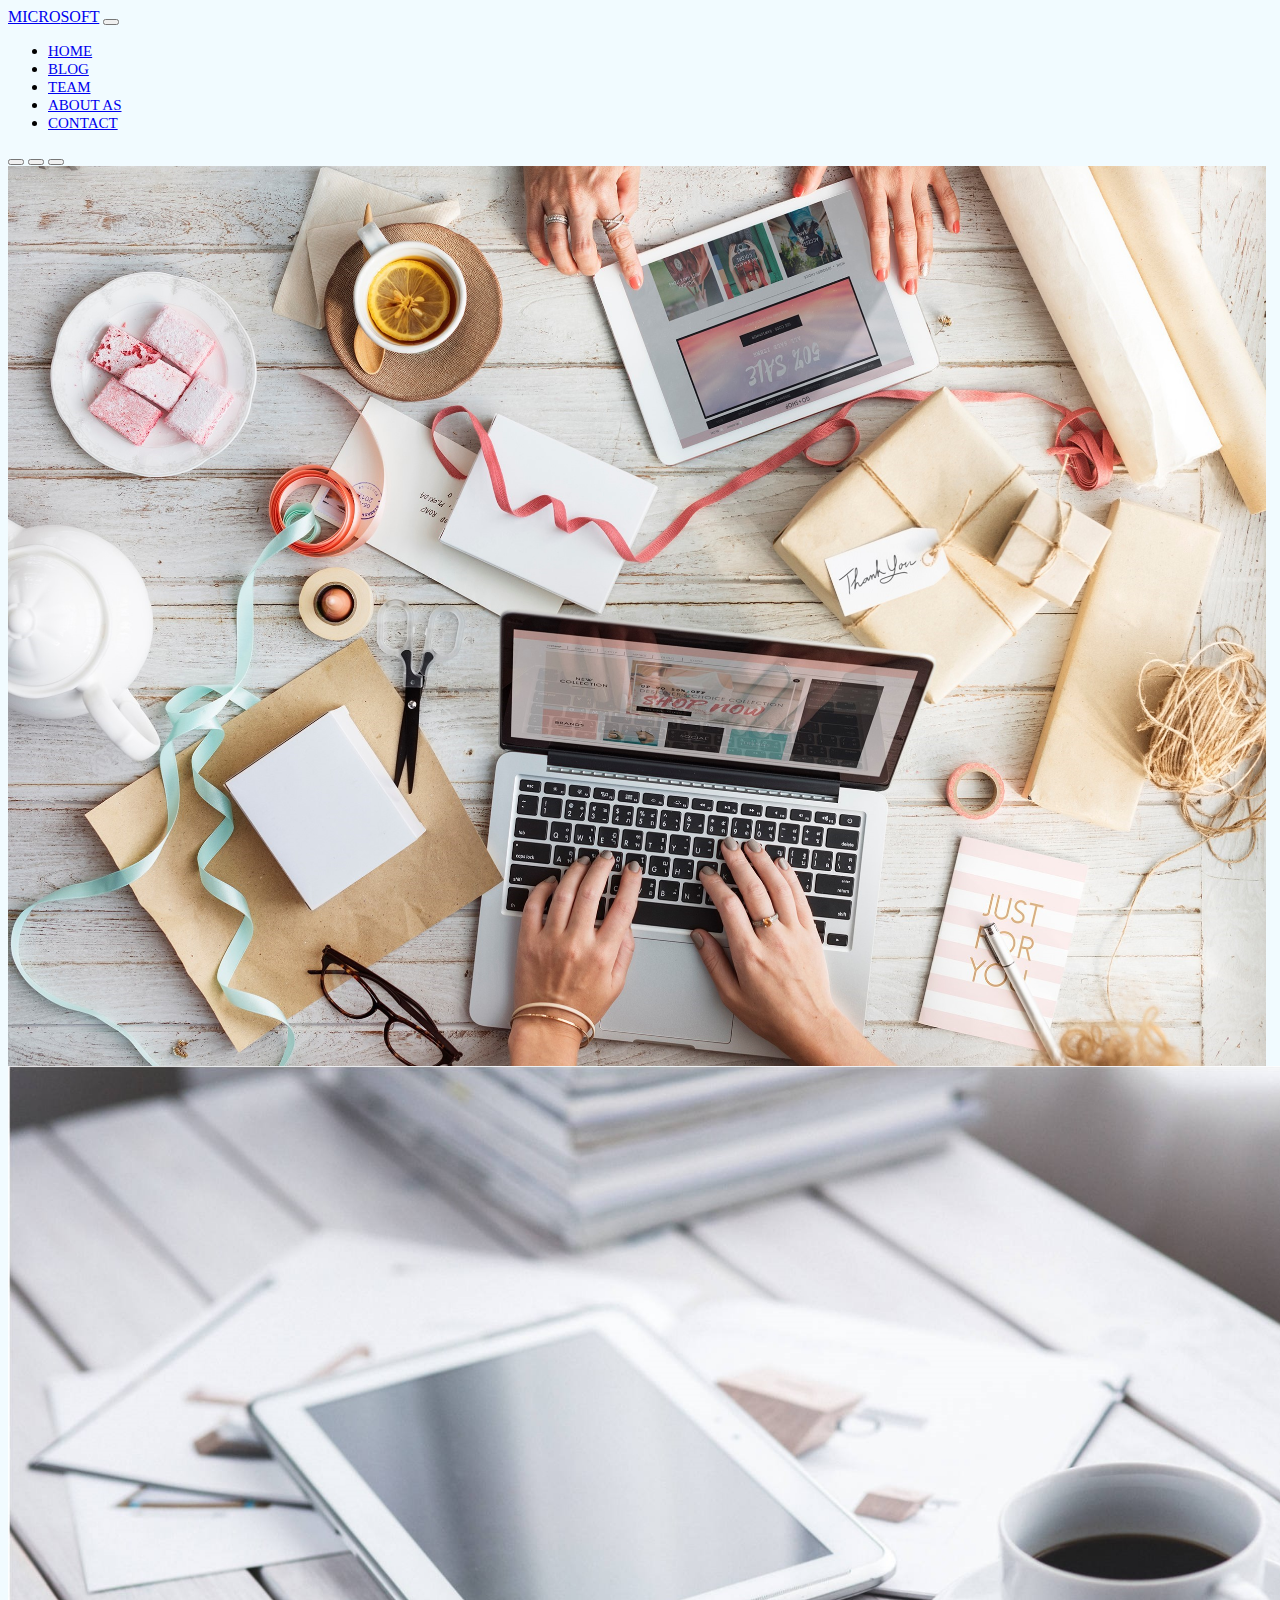
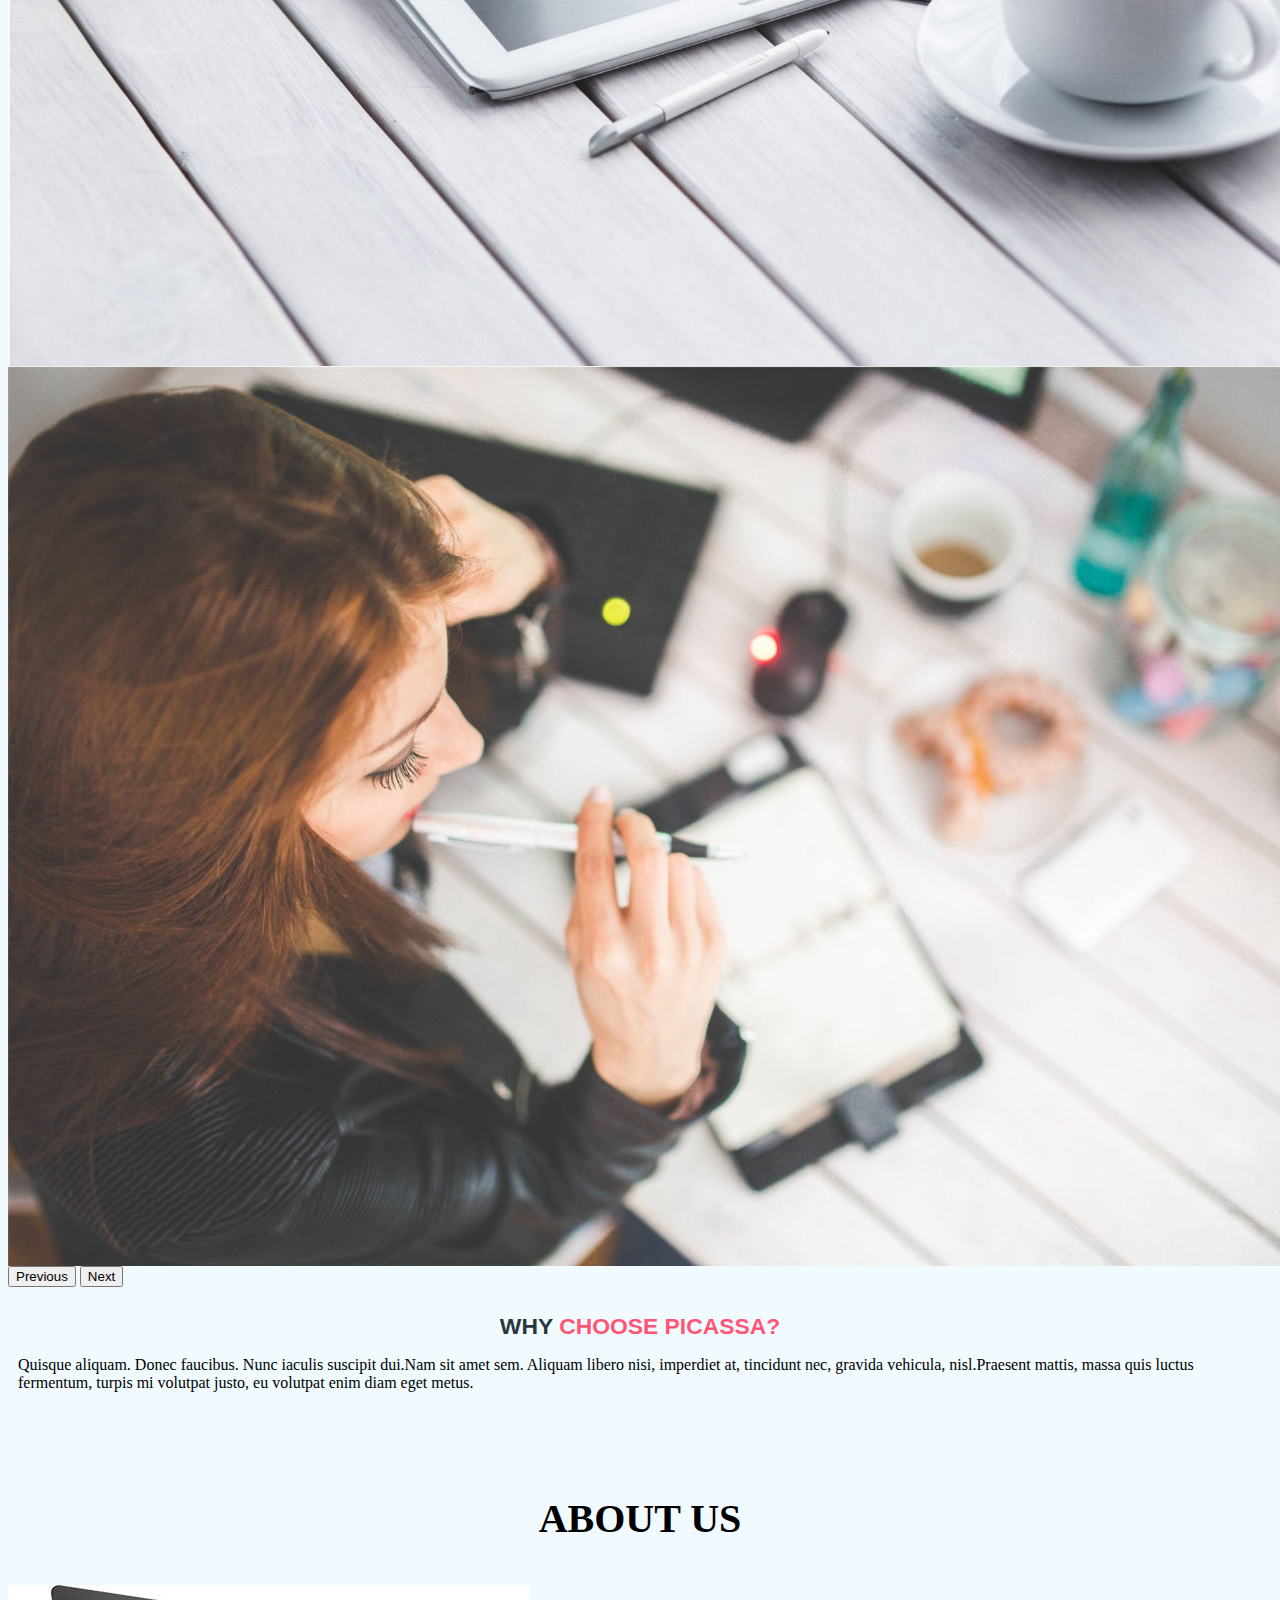
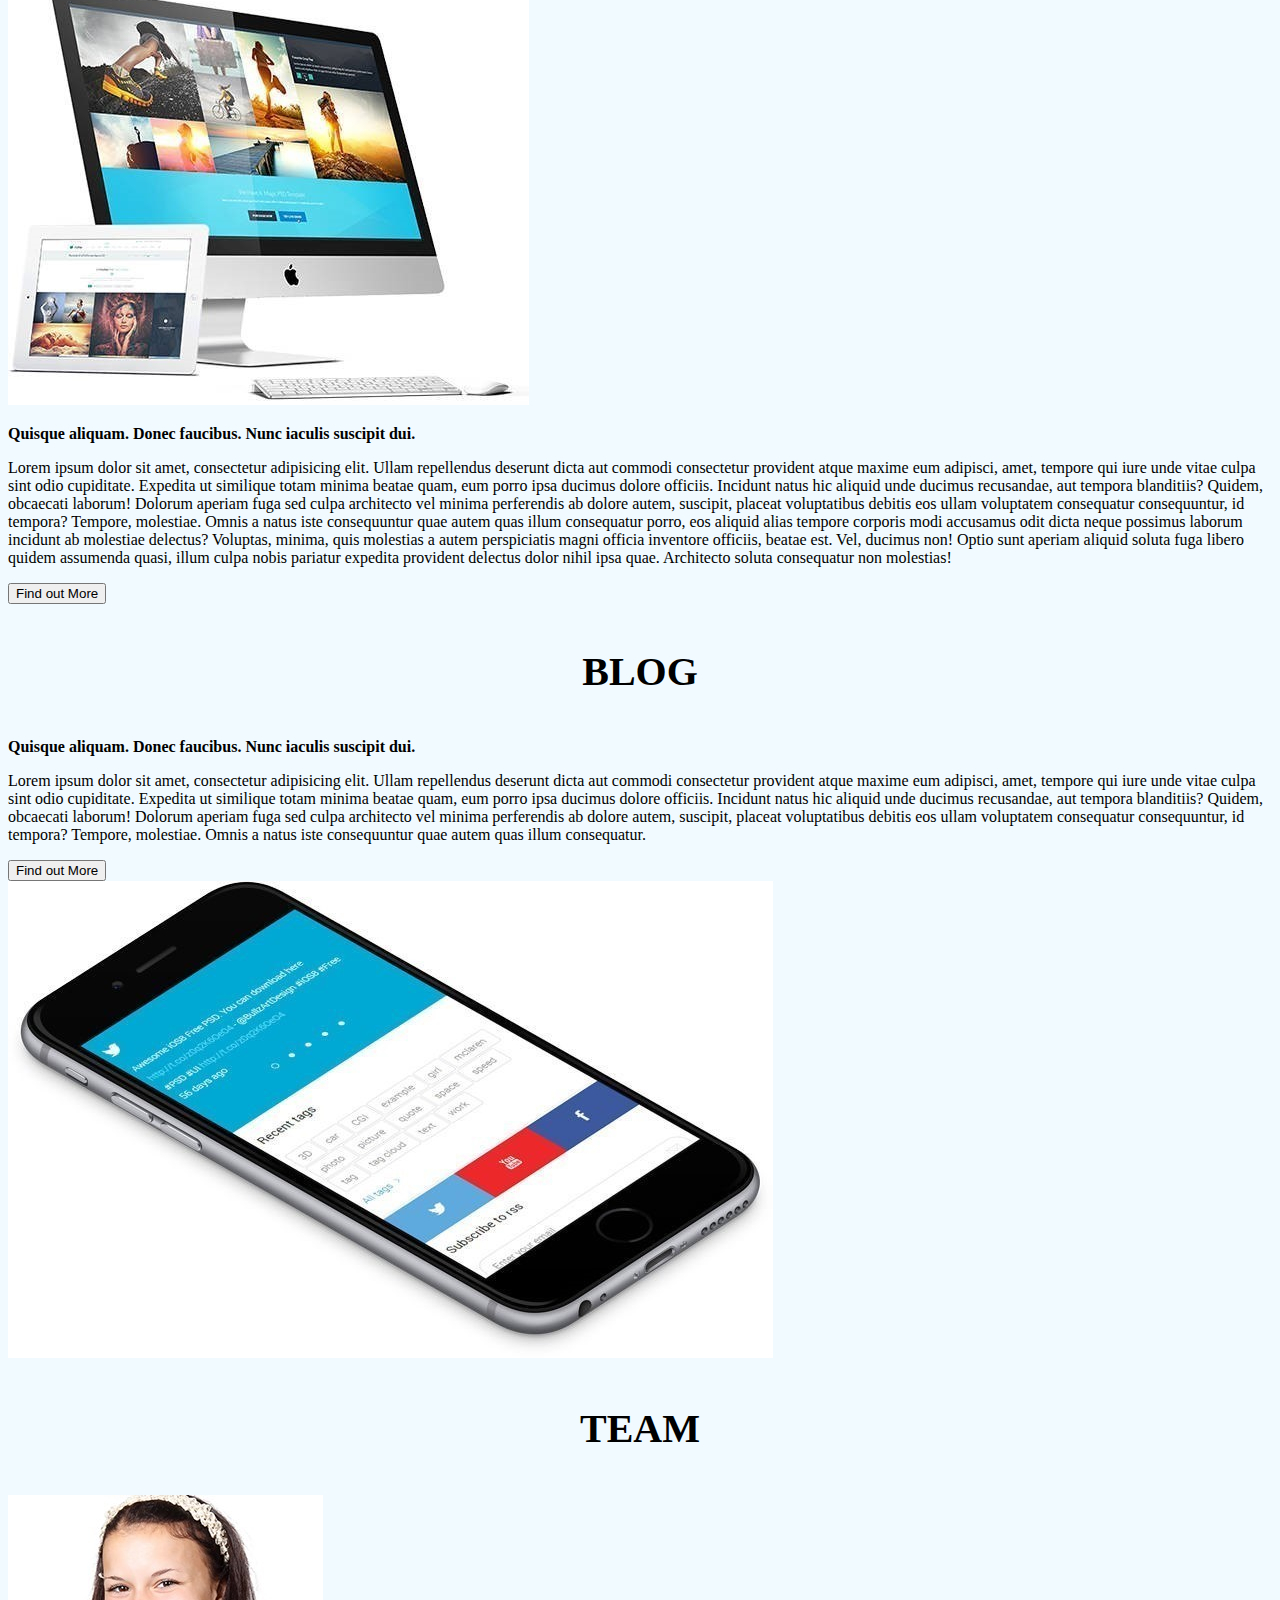
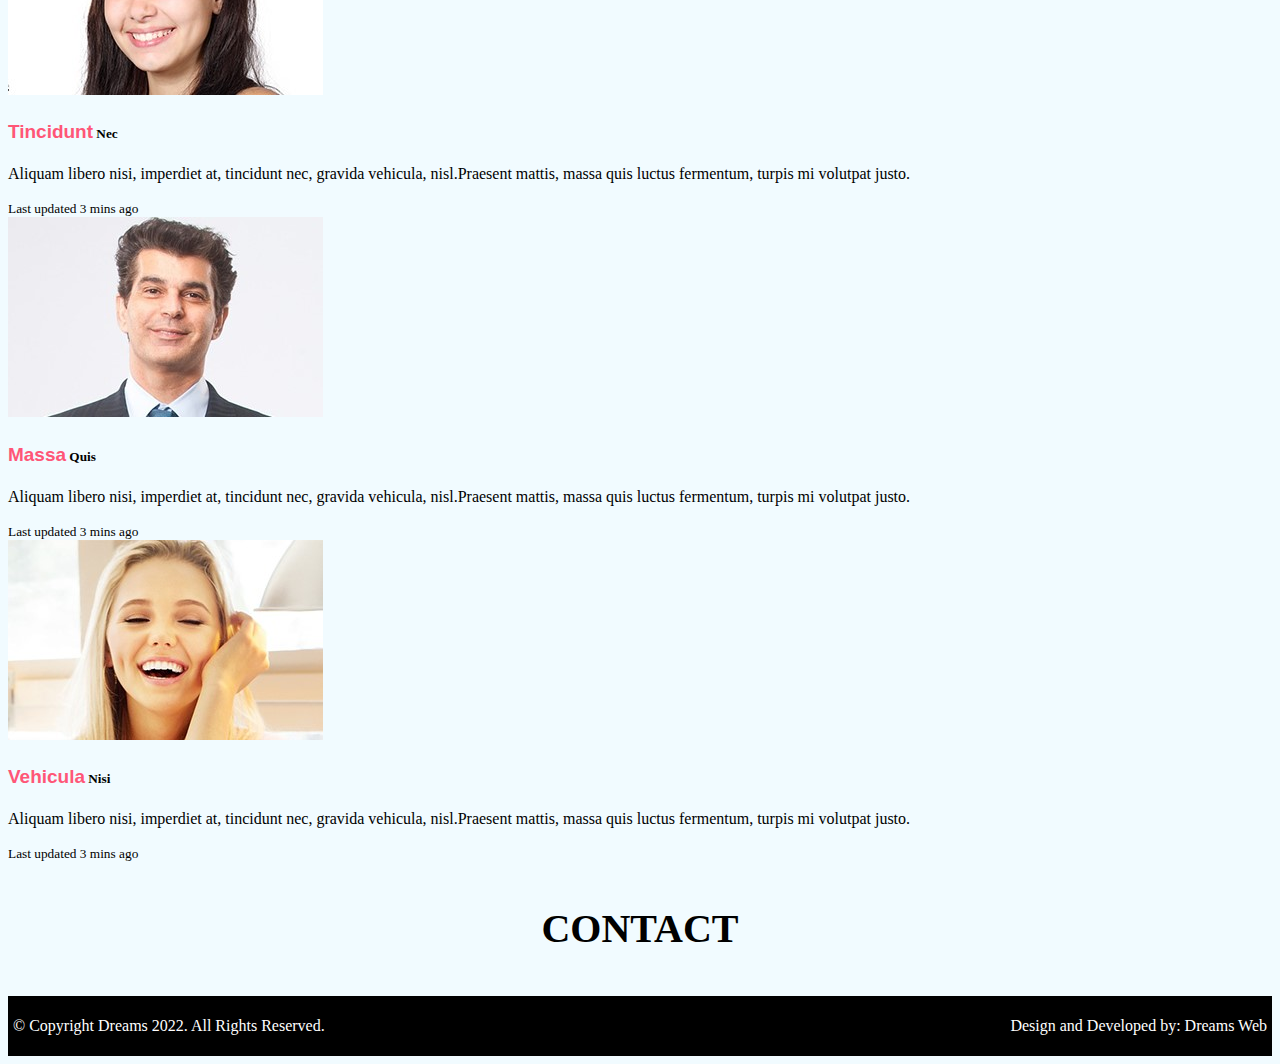
<file: MiscroSoft/index.html>
<!DOCTYPE html>
<html lang="en">
<head>
 <meta charset="UTF-8">
 <meta http-equiv="X-UA-Compatible" content="IE=edge">
 <meta name="viewport" content="width=device-width, initial-scale=1.0">
 <title>Document</title>
 <link rel="stylesheet" href="./style.css">
<!-- CSS only -->
<link href="https://cdn.jsdelivr.net/npm/bootstrap@5.2.3/dist/css/bootstrap.min.css" rel="stylesheet" integrity="sha384-rbsA2VBKQhggwzxH7pPCaAqO46MgnOM80zW1RWuH61DGLwZJEdK2Kadq2F9CUG65" crossorigin="anonymous">
</head>
<body>
     <nav class="navbar navbar-expand-lg bg-dark fixed-top container-fluid">
        <div class="container">
          <a class="navbar-brand" href="#"><span class="text-warning fw-bold">MICRO</span><span class="text-white">SOFT</span></a>
          <button class="navbar-toggler" type="button" data-bs-toggle="collapse" data-bs-target="#navbarSupportedContent" aria-controls="navbarSupportedContent" aria-expanded="false" aria-label="Toggle navigation">
            <span class="navbar-toggler-icon"></span>
          </button>
          <div class="collapse navbar-collapse" id="navbarSupportedContent">
            <ul class="navbar-nav ms-auto mb-2 mb-lg-0">
              <li class="nav-item">
                <a class="nav-link  text-white" href="#">Home</a>
              </li>
              <li class="nav-item">
                <a class="nav-link text-white" href="#">Blog</a>
              </li>
              <li class="nav-item">
                <a class="nav-link text-white" href="#">Team</a>
              </li>
              <li class="nav-item">
                <a class="nav-link text-white" href="#">About as</a>
              </li>
              <li class="nav-item">
                <a class="nav-link text-white" href="#">Contact</a>
              </li>

              </li>
            </ul>
          </div>
        </div>
      </nav>
      <section>
       <div id="carouselExampleCaptions" class="carousel slide" data-bs-ride="false">
  <div class="carousel-indicators">
    <button type="button" data-bs-target="#carouselExampleCaptions" data-bs-slide-to="0" class="active" aria-current="true" aria-label="Slide 1"></button>
    <button type="button" data-bs-target="#carouselExampleCaptions" data-bs-slide-to="1" aria-label="Slide 2"></button>
    <button type="button" data-bs-target="#carouselExampleCaptions" data-bs-slide-to="2" aria-label="Slide 3"></button>
  </div>
  <div class="carousel-inner">
    <div class="carousel-item active">
      <img src="./images/HomeDesktopSlide0.jpg" class="d-block w-100" alt="...">
      <div class="carousel-caption d-none d-md-block">
      </div>
    </div>
    <div class="carousel-item">
      <img src="./images/HomeDesktopSlide1.jpg" class="d-block w-100" alt="...">
      <div class="carousel-caption d-none d-md-block">
      </div>
    </div>
    <div class="carousel-item">
      <img src="./images/HomeDesktopSlide2.jpg" class="d-block w-100" alt="...">
      <div class="carousel-caption d-none d-md-block">
      </div>
    </div>
  </div>
  <button class="carousel-control-prev" type="button" data-bs-target="#carouselExampleCaptions" data-bs-slide="prev">
    <span class="carousel-control-prev-icon" aria-hidden="true"></span>
    <span class="visually-hidden">Previous</span>
  </button>
  <button class="carousel-control-next" type="button" data-bs-target="#carouselExampleCaptions" data-bs-slide="next">
    <span class="carousel-control-next-icon" aria-hidden="true"></span>
    <span class="visually-hidden">Next</span>
  </button>
</div>

      </section>
      <section id="title" class="mt-5">
      <center><p id='Val'><span id='bal'>WHY </span><span id='hal'>CHOOSE PICASSA?</span></p></center>  
        <p class="jol"><span class='mal'>Quisque aliquam. Donec faucibus. Nunc iaculis suscipit dui.Nam sit amet sem. Aliquam libero nisi, imperdiet at, tincidunt nec, gravida vehicula, nisl.Praesent mattis, massa quis luctus fermentum, turpis mi volutpat justo, eu volutpat enim diam eget metus.</span></p><p  id='ksd'><br id='nhr' /></p>
      </section>
      <h2 class="title"><b>ABOUT US</b></h2>
      <div class="container text-center">
  <div class="row">
    <div class="col">
      <img src="./images/99.jpg" alt=""  id="vv">
    </div>
    <div class="col-sm">
       <p class="jol"><strong class="mal">Quisque aliquam. Donec faucibus. Nunc iaculis suscipit dui.</strong></p> 
          <p>Lorem ipsum dolor sit amet, consectetur adipisicing elit. Ullam repellendus deserunt dicta aut commodi consectetur provident atque maxime eum adipisci, amet, tempore qui iure unde vitae culpa sint odio cupiditate. Expedita ut similique totam minima beatae quam, eum porro ipsa ducimus dolore officiis. Incidunt natus hic aliquid unde ducimus recusandae, aut tempora blanditiis? Quidem, obcaecati laborum! Dolorum aperiam fuga sed culpa architecto vel minima perferendis ab dolore autem, suscipit, placeat voluptatibus debitis eos ullam voluptatem consequatur consequuntur, id tempora? Tempore, molestiae. Omnis a natus iste consequuntur quae autem quas illum consequatur porro, eos aliquid alias tempore corporis modi accusamus odit dicta neque possimus laborum incidunt ab molestiae delectus? Voluptas, minima, quis molestias a autem perspiciatis magni officia inventore officiis, beatae est. Vel, ducimus non! Optio sunt aperiam aliquid soluta fuga libero quidem assumenda quasi, illum culpa nobis pariatur expedita provident delectus dolor nihil ipsa quae. Architecto soluta consequatur non molestias!</p>
          <button class="btn btn-lg btn-primary">Find out More</button>
    </div>
  </div>
  </div>
      <h2 class="title mt-5"><b>BLOG</b></h2>
      <div class="container text-center">
  <div class="row">
    <div class="col-sm col-md">
           <p class="jol"><strong class="mal">Quisque aliquam. Donec faucibus. Nunc iaculis suscipit dui.</strong></p> 
          <p>Lorem ipsum dolor sit amet, consectetur adipisicing elit. Ullam repellendus deserunt dicta aut commodi consectetur provident atque maxime eum adipisci, amet, tempore qui iure unde vitae culpa sint odio cupiditate. Expedita ut similique totam minima beatae quam, eum porro ipsa ducimus dolore officiis. Incidunt natus hic aliquid unde ducimus recusandae, aut tempora blanditiis? Quidem, obcaecati laborum! Dolorum aperiam fuga sed culpa architecto vel minima perferendis ab dolore autem, suscipit, placeat voluptatibus debitis eos ullam voluptatem consequatur consequuntur, id tempora? Tempore, molestiae. Omnis a natus iste consequuntur quae autem quas illum consequatur.</p>
          <button class="btn btn-lg btn-primary">Find out More</button>
    </div>
    <div class="col">
      <img src="./images/100.jpg" alt=""  id="ss">
    </div>
  </div>
  </div>
      <h2 class="title mt-5"><b>TEAM</b></h2>
      <section>
        <div class="card-group container mt-5">
  <div class="card">
    <img src="./images/114.jpg" class="card-img-top" alt="...">
    <div class="card-body">
      <h5 class="card-title"><span class="name">Tincidunt</span> Nec</h5>
      <p class="card-text">Aliquam libero nisi, imperdiet at, tincidunt nec, gravida vehicula, nisl.Praesent mattis, massa quis luctus fermentum, turpis mi volutpat justo.</p>
    </div>
    <div class="card-footer">
      <small class="text-muted">Last updated 3 mins ago</small>
    </div>
  </div>
  <div class="card">
    <img src="./images/115.jpg" class="card-img-top" alt="...">
    <div class="card-body">
      <h5 class="card-title"><span class="name">Massa</span> Quis</h5>
      <p class="card-text">Aliquam libero nisi, imperdiet at, tincidunt nec, gravida vehicula, nisl.Praesent mattis, massa quis luctus fermentum, turpis mi volutpat justo.</p>
    </div>
    <div class="card-footer">
      <small class="text-muted">Last updated 3 mins ago</small>
    </div>
  </div>
  <div class="card">
    <img src="./images/116.jpg" class="card-img-top" alt="...">
    <div class="card-body">
      <h5 class="card-title"><span class="name">Vehicula</span> Nisi</h5>
      <p class="card-text">Aliquam libero nisi, imperdiet at, tincidunt nec, gravida vehicula, nisl.Praesent mattis, massa quis luctus fermentum, turpis mi volutpat justo.</p>
    </div>
    <div class="card-footer">
      <small class="text-muted">Last updated 3 mins ago</small>
    </div>
  </div>
</div>
      </section>
       <h2 class="title mt-5" ><b>CONTACT</b></h2>
       <section class="third container-fluid mt-5" id="con">
        <div><p>© Copyright Dreams 2022. All Rights Reserved.</p></div>
        <div><p>Design and Developed by: Dreams Web</p></div>
       </section>



        <!-- JavaScript Bundle with Popper -->
<script src="https://cdn.jsdelivr.net/npm/bootstrap@5.2.3/dist/js/bootstrap.bundle.min.js" integrity="sha384-kenU1KFdBIe4zVF0s0G1M5b4hcpxyD9F7jL+jjXkk+Q2h455rYXK/7HAuoJl+0I4" crossorigin="anonymous"></script>
      
</body>
</html>
</file>
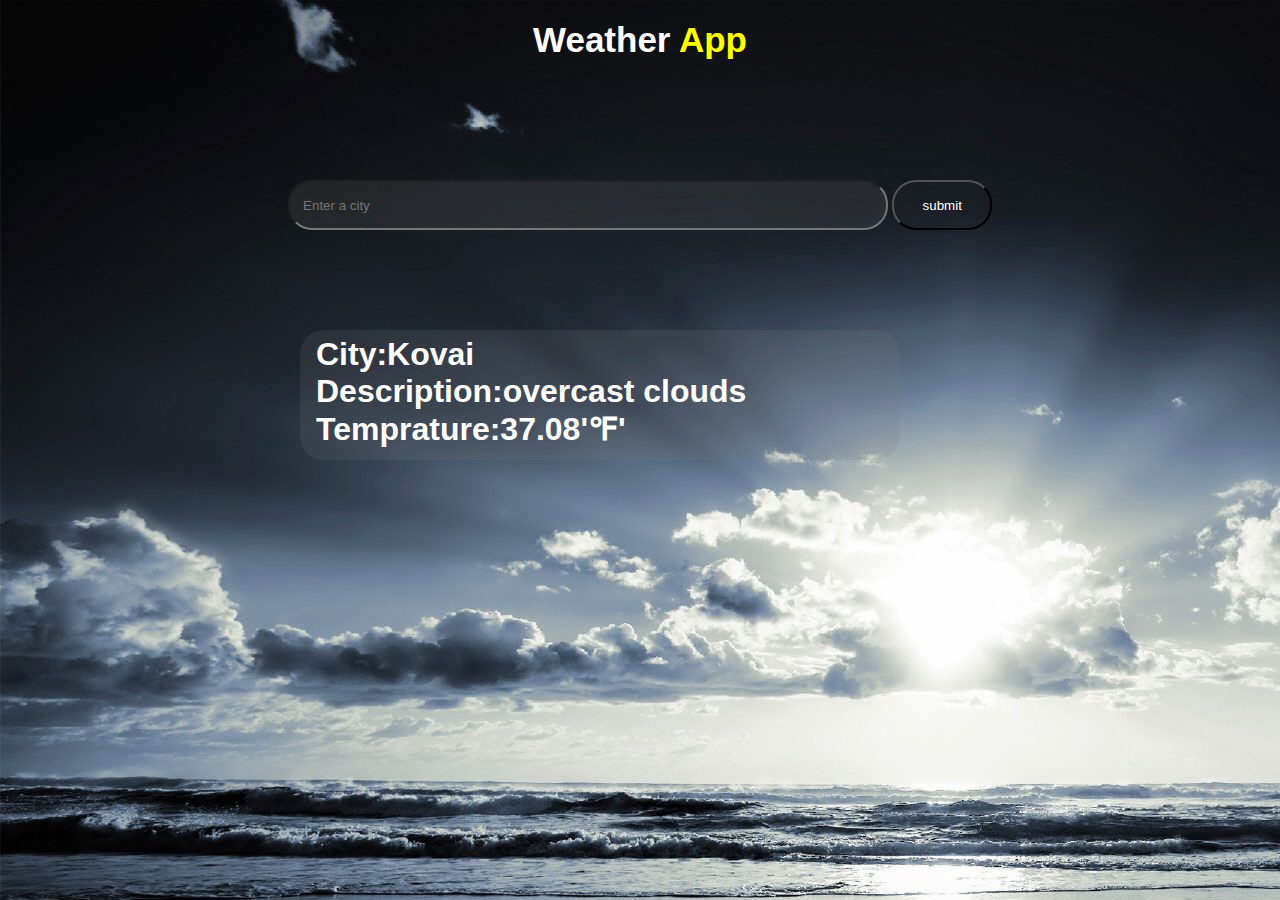
<file: Weather App/index.html>
<!DOCTYPE html>
<html lang="en">
  <head>
    <meta charset="UTF-8" />
    <meta http-equiv="X-UA-Compatible" content="IE=edge" />
    <meta name="viewport" content="width=device-width, initial-scale=1.0" />
    <link rel="stylesheet" href="./style.css" />
    <title>Weather App</title>
  </head>
  <body>
  <center><h2 class="head">Weather <span id="he"> App</span></h2></center>
    <div class="input">
      <input type="text" class="inputvalue" placeholder="Enter a city" />

      <button class="button" type="submit" value="submit">submit</button>
    </div>
  
    <div class="display">
    <h1 class="city-name">City:Kovai</h1>
      <h1 class="desc">Description:overcast clouds</h1>
      <h1 class="temp">Temprature:37.08'℉'</h1>
    </div>
    <script src="./script.js"></script>
  </body>
</html>
</file>
<file: MiscroSoft/style.css>
body{
    background: #f1fbff;
}
.section-padding{
    padding: 100px 0;
} 
.carousel-item{
height: 100vh;
min-height: 300px; 
}
.carousel-caption{
    bottom: 220px;
    z-index: 2;
}
.carousel-caption{
    font-size: 45px;
    text-transform: uppercase;
    letter-spacing: 2px;
    margin-top: 25px;
}
.carousel-caption{
    width: 70%;
    margin: auto;
    font-size: 18px;
    line-height: 1.9;
}
.carousel-inner::before{
    content: '';
    position: absolute;
    width: 100%;
    height: 100%;
    top: 0;
    left: 0;
}
.navbar-nav a{
    font-size: 15px;
    text-transform: uppercase;
    font-weight: 500;
}
.navbar-light .navbar-brand{
    color: #000;
    font-size: 25px;
    text-transform: uppercase;
    font-weight: 700;
    letter-spacing: 2px;
}
.navbar-light .navbar-brand:focus,
.navbar-light .navbar-brand:hover{
    color: #000;
}
.navbar-light .navbar-nav .navbar-link{
    color: #000;
}
.w-100{
    height: 100vh;
}
#val{
    
    text-align:center;
}
#bal{
    font-family:'Rosario','Rosario','Arial';
    font-weight:700;
    font-size:1.429em;
    color:rgba(40,54,61,1);
    text-align: center;
}
#hal{
    font-family:'Rosario','Rosario','Arial';
    font-weight:700;
    font-size:1.429em;
    color:rgba(255,86,119,1);
    text-align: center;
}
#jol{
    margin:0.14em 0em 0em 1.43em;
    text-align:Center;
    line-height:1.76056338028169;
}
#mal{
    font-family:'PT Sans','PT Sans';
}
#ksd{
    text-align:Center;
}

#nhr{
    font-family:'Rosario','Arial';
    font-weight:700;
    font-size:1.571em;
    color:rgba(30,214,203,1);
}
.third{
    display: flex;
    justify-content: space-between;
}
#title{
    padding: 10px;
}
.title{
    font-size: 40px;
    text-align: center;
    padding: 10px;
}

.name{
 color:rgba(255,86,119,1);  
 font-family:'Rosario','Rosario','Arial'; 
  font-weight:700;
    font-size:1.429em;
}
#con{
    background-color: #000;
    color: white;
    padding: 5px;
}
.nc{
    width: 80%;
}

@media all and (max-width:480px){
    .hd{
        width: 100%;
    }
      #ss{
        width: 80%;
    }
      #vv{
        width: 80%;
    }
    
}
@media screen and (max-width:370px){
    .hd{
        width: 100%;
    }
}
</file>
<file: Weather App/style.css>
*{
 margin: 0;
 padding: 0;
 box-sizing: border-box;
}

body{
 font-family: "Nunito",sans-serif;
 background-image: url(./Photos/1540007.jpg);
}

.input{
 text-align: center;
 margin: 100px;
}
.head{
  background-color: #110f0f2b;
 color: white;
 font-family: "Nunito",sans-serif;
 font-weight: bold;
 font-size: 35px;
 padding: 20px;
}
#he{
  color: yellow;
 font-family: "Nunito",sans-serif;
}
input[type='text']{
 height: 50px;
 width: 600px;
 padding: 0.4em 1em;
 border-radius: 24px;
 background-color: #7c7c7c2b;
 color: white;
 font-family: "Nunito",sans-serif;
}
.button{
 height: 50px;
 width: 100px;
 background-color: #e7e7e7;
 font-family: "Nunito",sans-serif;
padding: 0.4em 1em;/*(2em means 2 times the size of the current font )*/
 border-radius: 24px;
 background-color: #7c7c7c07;
 color: white;
}

.display{

 height: 130px;
 width: 600px;
 background-color: #e7e7e7;
 font-family: "Nunito",sans-serif;
 font-weight: bold;
 margin: 100px 300px;
 padding: 0.4em 1em;
 border-radius: 24px;
 background-color: #7c7c7c2b;
 color: white;
}
</file>
